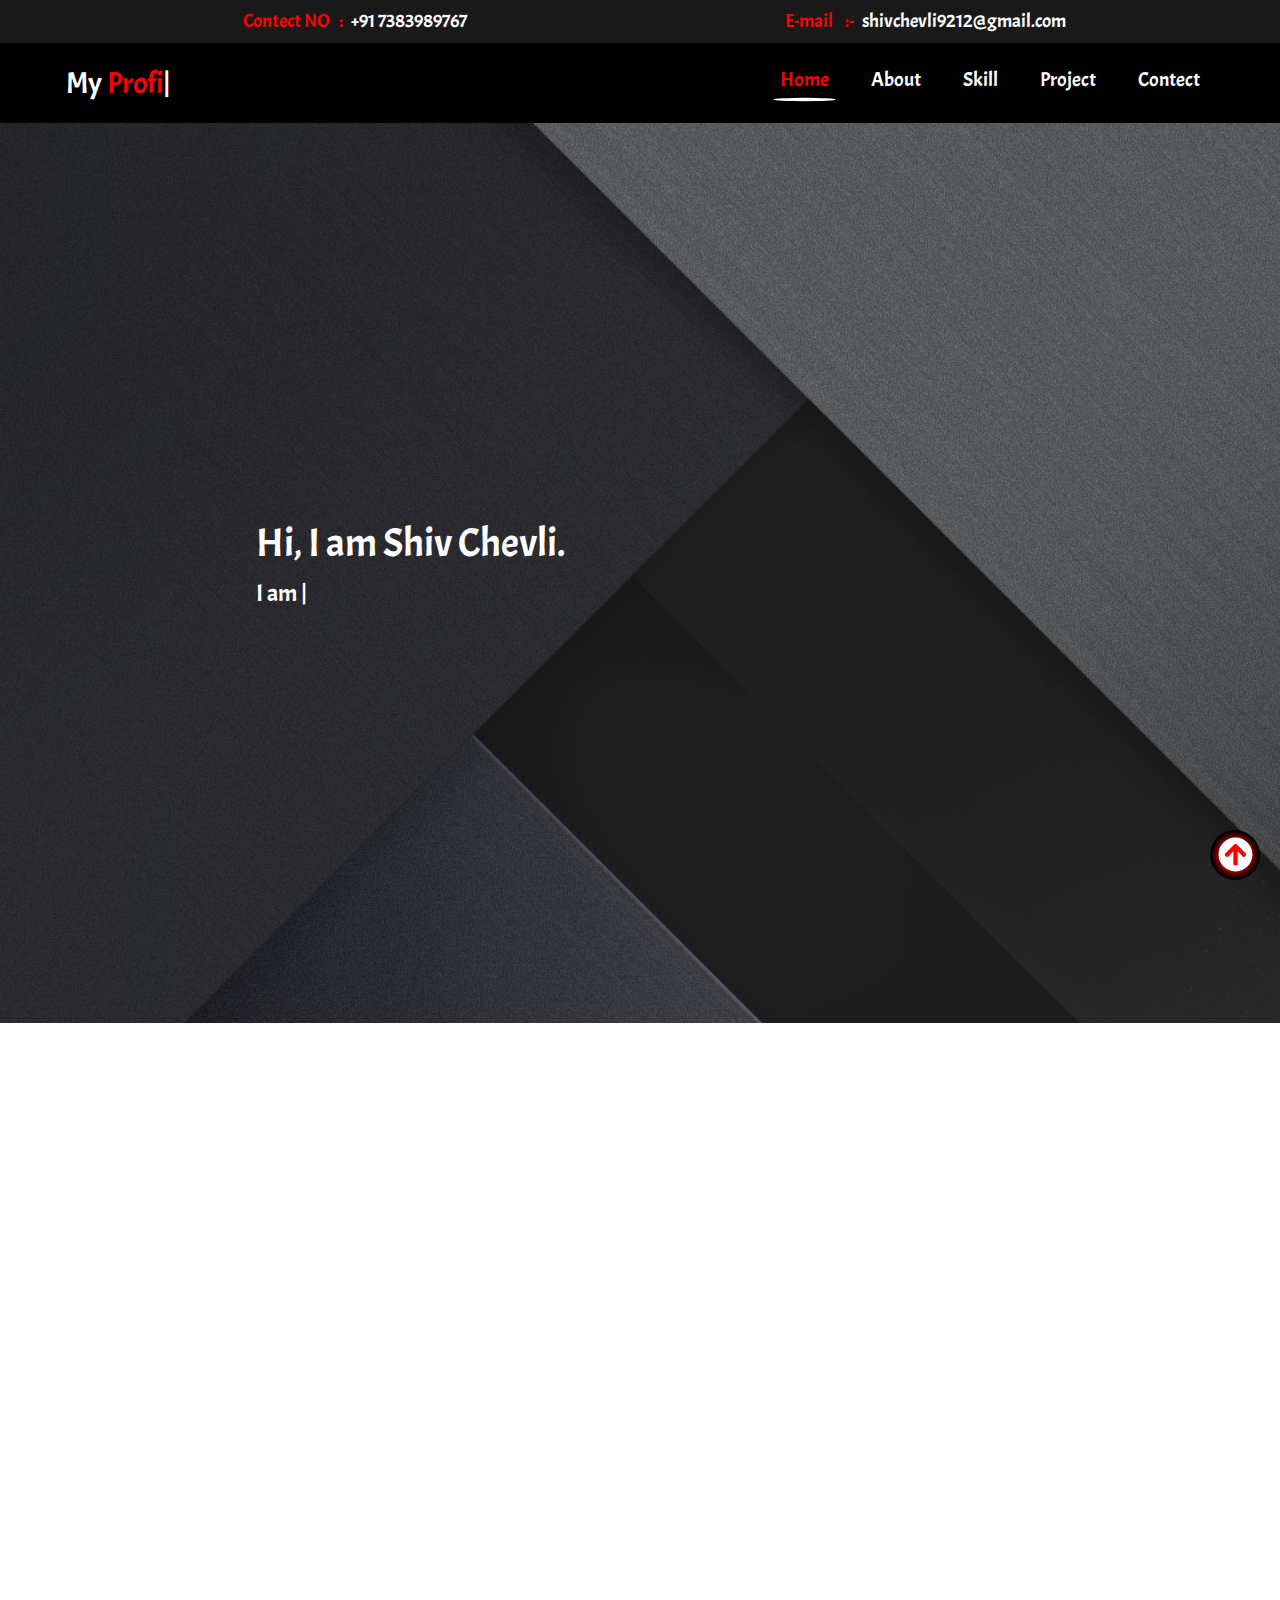
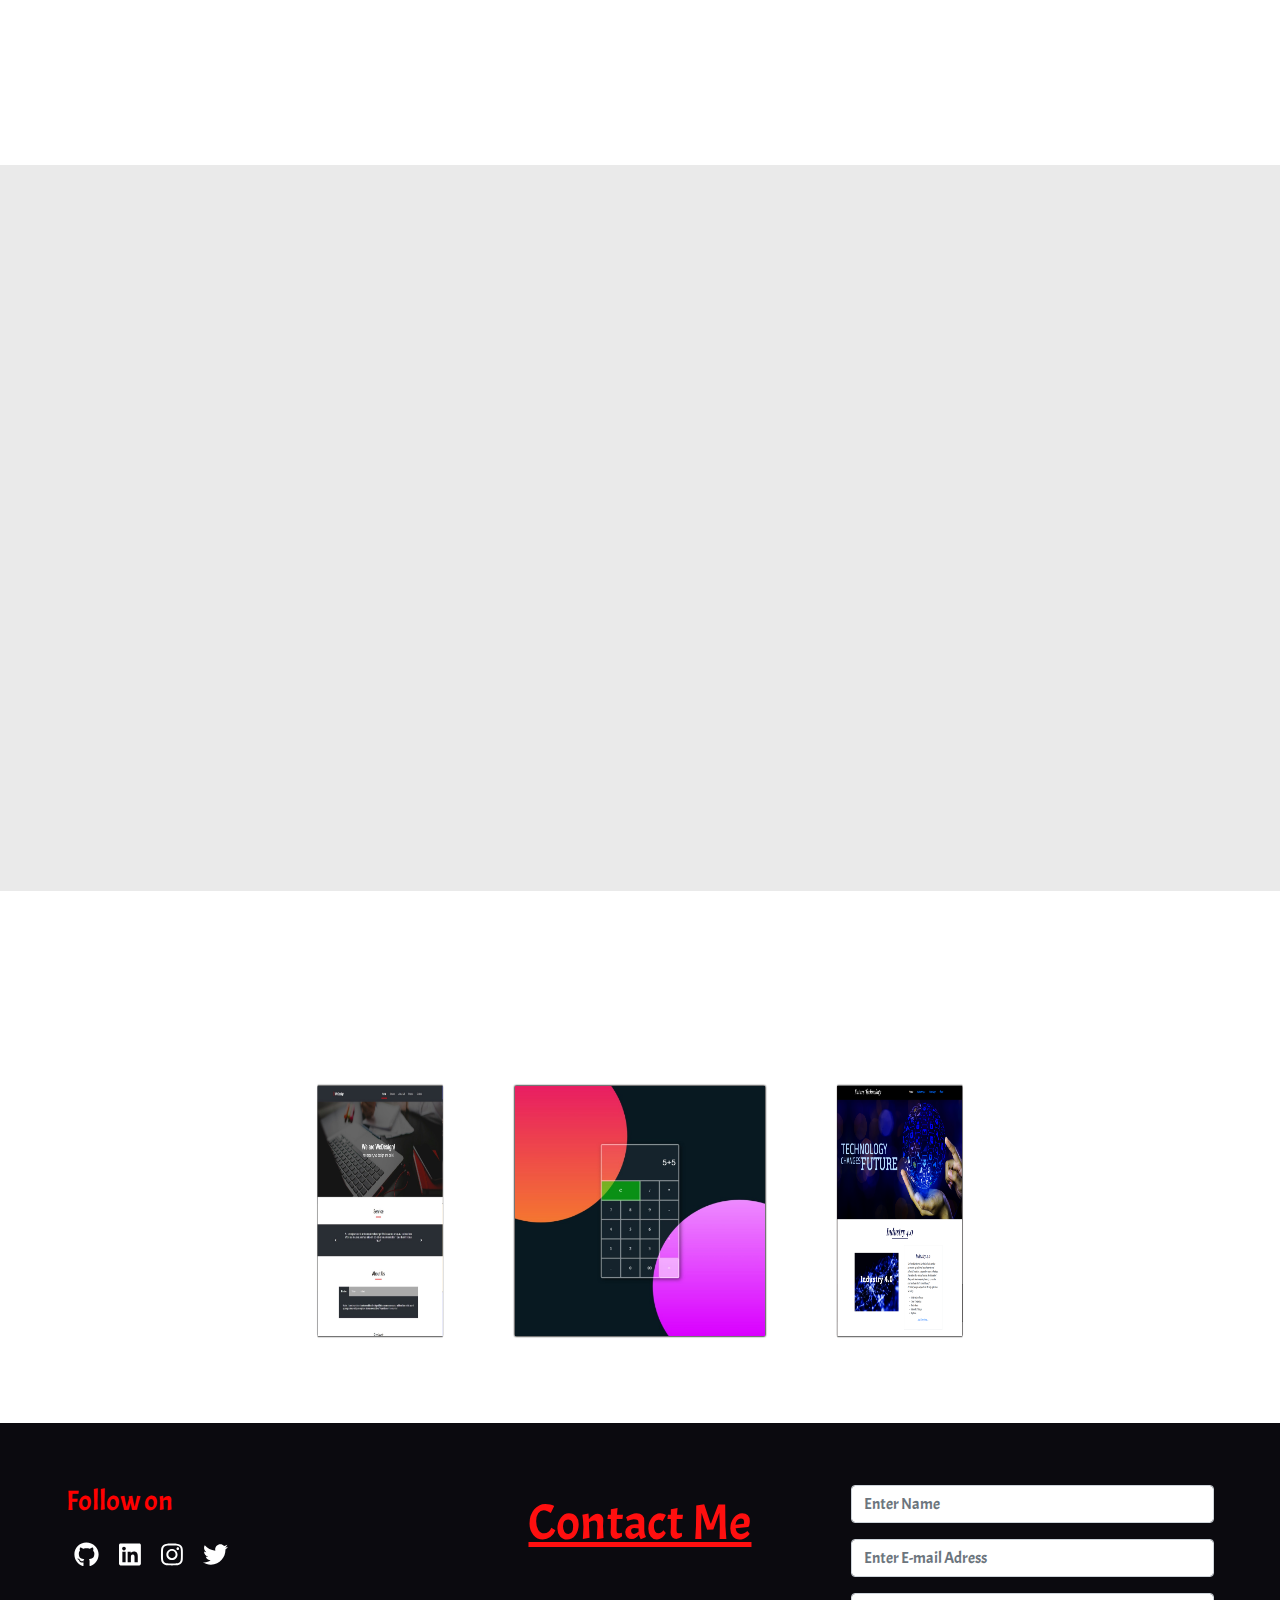
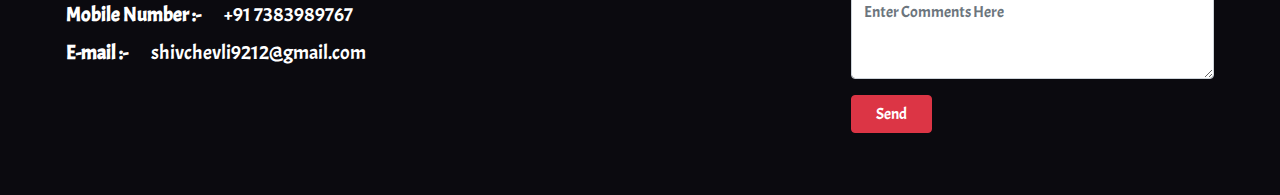
<file: index.html>
<!DOCTYPE html>
<html lang="en">

<head>
    <meta charset="UTF-8">
    <meta name="viewport" content="width=device-width, initial-scale=1.0">
    <title>ShivChevli-PortFolioSite </title>

    <meta http-equiv="Content-Type" content="text/html;charset=UTF-8">
    <meta name="description"
        content="Hello, I'm Shiv Chevli, and I'm from Surat, India. Creative Developer Skilled in designing, developing, and testing multiple web-based applications incorporating a range of technologies. Aspiring to flourish as a Full-Stack Developer by combining a diverse experience with excellent technical abilities. Furthermore, with fundamental knowledge of a variety of technological domains such as DevOps, Data Science, and ML model training.">
    <meta name="keywords" content="Shiv Chevli, SHIV CHEVLI, ShivChevli, SHIVCHEVLI ,shivchevli, shiv chevli">

    <!-- ================================== External CSS ================================ -->
    <link rel="stylesheet" href="Assets/Venders/fontawesome/css/all.min.css">
    <link rel="stylesheet" href="Assets/Venders/bootstrap-4.5.3-dist/css/bootstrap.min.css">
    <link rel="stylesheet" href="Assets/Venders/aos/aos.css">

    <!-- =================================== Custom CSS =============================== -->
    <link rel="stylesheet" href="Assets/CSS/main.css">
    <link rel="stylesheet" href="Assets/CSS/loader.css">

<body>

    <!----------------------------------- Loader Of page ----------------------------------->
    <section class="Loader-box1">
        <div class="wrap-loader">
            <div class="loader">
                <div class="box"></div>
                <div class="box"></div>
                <div class="box"></div>
                <div class="box"></div>
                <div class="wrap-text">
                    <div class="text">
                        <span>L</span><span>O</span><span>A</span><span>D</span><span>I</span><span>N</span><span>G</span>
                    </div>
                </div>
            </div>
            <div class="loader-text">wait please</div>
        </div>
    </section>

    <section class="header-contect container-fluid d-none d-md-block" id="home">
        <div class="container">
            <div class="row">
                <div class="MoNumber col-6">
                    <span>
                        Contect NO &nbsp;&nbsp;:
                    </span>
                    +91 7383989767
                </div>
                <div class="EmailAddress col-6">
                    <span>
                        E-mail &nbsp;&nbsp; :-
                    </span>
                    shivchevli9212@gmail.com
                </div>
            </div>
        </div>
    </section>
    <nav>
        <button class="ToggleButton remove-btn"><i class="fa fa-bars" aria-hidden="true"></i></button>
        <div class="position remove-hidden">
            <a href="#">
                <!-- <h1>My PortFo<span style="color: red;">lio</span></h1> -->
                <h1>My <span class="typed" id="Head" data-typed-items="Profile^2000, Portfolio^1000"></span></h1>
            </a>
            <ul>
                <!-- Make position Absulote To fix Problem -->
                <li><span data-focu="#home" id="homeLable" class="active highlighter">Home</span></li>
                <li><span data-focu="#about" id="aboutLable" class="highlighter">About</span></li>
                <li><span data-focu="#skill" id="skillLable" class="highlighter">Skill</span></li>
                <li><span data-focu="#project" id="projectLable" class="highlighter">Project</span></li>
                <!-- <li><span data-focu="#review" id="reviewLable" class="highlighter">Review</span></li> -->
                <li><span data-focu="#cont" id="contectLable" class="highlighter">Contect</span></li>
            </ul>
        </div>
    </nav>
    <header>
        <img src="Assets/img/CoverPhoto.jpg" alt="" class="home-pic">
        <div class="home-intro">
            <h1>Hi, I am Shiv Chevli.</h1>
            <p>
                I am
                <span id="home-description" class="typed"
                    data-typed-items=",Student.,Engineer.,Software Designer.,Software Developer."></spen>
            </p>
        </div>
    </header>
    <main>
        <div class="ScollUpArrow-box">
            <span class="ScollUpArrow"><i class="fa fa-arrow-circle-up" aria-hidden="true"></i></span>
        </div>
        <section class="about position" id="about">
            <h1 data-aos="fade-down">About</h1>
            <div class="row ">
                <div class="col-lg-5 col-md-6 col-sm-8 offset-sm-2 my-5 my-image offset-md-3 offset-lg-0"
                    data-aos="fade-right">
                    <img src="Assets/img/Edit_3.png" class="img img-fluid" alt="Profile Image">
                </div>
                <div class="col-lg-7 col-md-10 my-5 description offset-md-0" data-aos="fade-left">
                    <h2>I'm Shiv Chevli and I'm a <u style="color: red;"><span id="spacification" class="typed"
                                data-typed-items=",Student,Web-Designer,Developer"></spen></u>
                    </h2>
                    <!-- <h3 id="Test"></h3> -->
                    <p>
                        Hello, my name is Shiv Chevli, and I am from Surat, India. I am a final-year computer
                        engineering student at Sarvajanik
                        College of Engineering and Technology in Surat, affiliated with AICT and Gujrat Technological
                        University. My long-term
                        goal is to work as a full-stack developer.
                        I'm using ReactJS/VueJs for the front end and Djnago/Laravel for the backend. I am familiar with
                        a variety of
                        technology stacks, including the JAM stack and the LAMP stack, as well as a variety of
                        technologies such as DevOps,
                        Blockchain, and Machine Learning. I'm experienced with a variety of programming languages,
                        including Python, C/C++,
                        Java, and JavaScript. I'm actively researching the MERN stack. In addition, I am looking for
                        part-time or freelance job.
                        If you have a job opening, please contact me at the email address shown below. A resume copy is
                        also provided.
                    </p>
                    <div class="container-fluid">
                        <div class="row">
                            <div class="col-lg-6">
                                <ul>
                                    <li><span class="lable">Age :- </span> 20</li>
                                    <li><span class="lable">Mobile Number :- </span> <br class="d-none d-lg-block">
                                        +91
                                        7383989767
                                    </li>
                                </ul>
                            </div>
                            <div class="col-lg-6">
                                <ul>
                                    <li><span class="lable">Exprience :- </span> Freshar</li>
                                    <li><span class="lable">E-mail :- </span> shivchevli9212@gmail.com</li>

                                </ul>
                            </div>
                        </div>
                    </div>
                    <a href="Assets/Resumes/Resume.pdf" target="blank"
                        class="btn btn-danger px-3 mt-5 d-block w-50 mx-auto"><b>Download
                            CV</b></a>
                </div>
            </div>
        </section>

        <section class="Skill" id="skill">
            <div class="position">

                <h1 data-aos="fade-up">Skills</h1>
                <!-- ------------------------------ HTML 5 Skill --------------------------------- -->
                <div class="skillBox" data-color="#ff004f" data-aos="fade-up">
                    <svg>
                        <circle cx="70" cy="70" r="70"></circle>
                        <circle cx="70" cy="70" r="70"></circle>
                    </svg>
                    <div class="number">
                        <h2>90<sub>%</sub> </h2>
                    </div>
                    <h2 class="text"> Html </h2>
                </div>
                <!-- ------------------------------ CSS 3 Skill --------------------------------- -->
                <div class="skillBox" data-color="#00ff43" data-aos="fade-up">
                    <svg>
                        <circle cx="70" cy="70" r="70"></circle>
                        <circle cx="70" cy="70" r="70"></circle>
                    </svg>
                    <div class="number">
                        <h2>80<sub>%</sub> </h2>
                    </div>
                    <h2 class="text"> CSS </h2>
                </div>
                <!-- ------------------------------ JavaScript Skill --------------------------------- -->
                <div class="skillBox" data-color="#000aff" data-aos="fade-up">
                    <svg>
                        <circle cx="70" cy="70" r="70"></circle>
                        <circle cx="70" cy="70" r="70"></circle>
                    </svg>
                    <div class="number">
                        <h2>60<sub>%</sub> </h2>
                    </div>
                    <h2 class="text"> JavaScript </h2>
                </div>
                <!-- ------------------------------ Django Skill --------------------------------- -->
                <div class="skillBox" data-color="#ff0aff" data-aos="fade-up">
                    <svg>
                        <circle cx="70" cy="70" r="70"></circle>
                        <circle cx="70" cy="70" r="70"></circle>
                    </svg>
                    <div class="number">
                        <h2>75<sub>%</sub> </h2>
                    </div>
                    <h2 class="text"> Bootstrap </h2>
                </div>
                <!-- ------------------------------ PhotoShop Skill --------------------------------- -->
                <div class="skillBox" data-color="#00a1ff" data-aos="fade-up">
                    <svg>
                        <circle cx="70" cy="70" r="70"></circle>
                        <circle cx="70" cy="70" r="70"></circle>
                    </svg>
                    <div class="number">
                        <h2>70<sub>%</sub> </h2>
                    </div>
                    <h2 class="text highlighter"> PhotoShop </h2>
                </div>
                <!-- ------------------------------ PhotoShop Skill --------------------------------- -->
                <div class="skillBox" data-color="#00a1ff" data-aos="fade-up">
                    <svg>
                        <circle cx="70" cy="70" r="70"></circle>
                        <circle cx="70" cy="70" r="70"></circle>
                    </svg>
                    <div class="number">
                        <h2>60<sub>%</sub> </h2>
                    </div>
                    <h2 class="text highlighter"> Django </h2>
                </div>
            </div>
            </div>
        </section>


        <section class="project" id="project">
            <div class="position">
                <h1 data-aos="fade-up">Projects</h1>
                <div class="show-case">
                    <div class="window-box">
                        <a href="https://shivchevli01.bitbucket.io/" target="blank">
                            <div style="--i:1;" class="window">
                                <div class="product-img">
                                    <img src="Assets/img/Project/future_technology_thumbnail.png" alt="">
                                </div>
                                <div class="product-description-box">
                                    <h3>Future Technology</h3>
                                    <p>
                                        This is static Website which i created for college compitation.
                                    </p>
                                    <a class="github-link d-none" aria-disabled="true" target="blank">
                                        <i class="fab fa-github" aria-hidden="true"></i>
                                    </a>
                                </div>
                            </div>
                        </a>
                        <a href="https://shivchevli.github.io/SideProjects/ColorPaletteGenretor/">
                            <div style="--i:2;" class="window">
                                <img src="Assets/img/Project/Color_plate_genretor.jpeg" alt="">
                                <div class="product-description-box">
                                    <h3>Color Plate Genrator</h3>
                                    <p>
                                        Thi is just leaning Phase application which I have created to apply my
                                        Javascript knowledge during my leaning phase.
                                    </p>
                                    <a class="github-link"
                                        href="https://github.com/ShivChevli/SideProjects/tree/main/ColorPaletteGenretor"
                                        target="blank">
                                        <i class="fab fa-github" aria-hidden="true"></i>
                                    </a>
                                </div>
                            </div>
                        </a>
                        <a href="https://github.com/ShivChevli/SideProjects/tree/main/TodoApp">
                            <div style="--i:3;" class="window">
                                <img src="Assets/img/Project/Task_lister_react.jpeg" alt="">
                                <div class="product-description-box">
                                    <h3>Task Notes </h3>
                                    <p>
                                        It is my latest Project. It is built for testing my learning of React js.
                                    </p>
                                    <a class="github-link"
                                        href="https://github.com/ShivChevli/SideProjects/tree/main/TodoApp"
                                        target="blank">
                                        <i class="fab fa-github" aria-hidden="true"></i>
                                    </a>
                                </div>
                            </div>
                        </a>
                        <a href="https://shivchevli.github.io/SideProjects/First_website/" style="cursor: pointer;">
                            <div style="--i:4;" class="window">
                                <img src="Assets/img/Project/WebPage_thumbnail.jpeg" alt="">
                                <div class="product-description-box">
                                    <h3>First Website</h3>
                                    <p>
                                        This website was build during the beginning of my front-end Developer journey.
                                        It is built with pure HTML5 and CSS3
                                        technology.
                                    </p>
                                    <a href="https://github.com/ShivChevli/SideProjects/tree/main/First_website"
                                        class="github-link" target="blank">
                                        <i class="fab fa-github" aria-hidden="true"></i>
                                    </a>
                                </div>
                            </div>
                        </a>
                        <a href="https://shivchevli.github.io/WebLayout/">
                            <div style="--i:5;" class="window">
                                <img src="Assets/img/Project/WebLayout_thumbnail.jpeg" alt="">
                                <div class="product-description-box">
                                    <h3>WebLayout</h3>
                                    <p>
                                        Simple responsive single-page website layout for a small tech company or
                                        single-person company. Build with core
                                        web-technology HTML5, CSS3 and venila JavaScript.
                                    </p>
                                    <a class="github-link" href="https://github.com/ShivChevli/WebLayout"
                                        target="blank">
                                        <i class="fab fa-github" aria-hidden="true"></i>
                                    </a>
                                </div>
                            </div>
                        </a>
                        <a href="https://shivchevli.github.io/SideProjects/WebCalculator/">
                            <div style="--i:6;" class="window">
                                <img src="Assets/img/Project/Web-calculator.jpeg" alt="">
                                <div class="product-description-box">
                                    <h3>Web Calculator</h3>
                                    <p>
                                        It is a Transparent Calculator Design. Created to Practice my CSS Knowledge and
                                        also to try newly found library
                                        Vanilla-tilt.js. This project was created on 8th October, 2020
                                    </p>
                                    <a class="github-link"
                                        href="https://github.com/ShivChevli/SideProjects/tree/main/WebCalculator"
                                        target="blank">
                                        <i class="fab fa-github" aria-hidden="true"></i>
                                    </a>
                                </div>
                            </div>
                        </a>
                    </div>
                    <!-- <div class="pause-box"></div> -->
                </div>
            </div>
        </section>





        <!-- <section class="review position" id="review">
            <h1>Review</h1>
            <div class="Hexagon">
                <div class="shape">
                    <img src="Assets/img/Team Menbers/testimonials-8.jpg" alt="">
                    <div class="content">
                        <h2>Famous Person 1</h2>
                        <p>
                            Lorem ipsum dolor sit amet consectetur adipisicing elit. Beatae facilis adipisci iusto
                            fugit
                            culpa inventore libero rerum reprehenderit blanditiis. Deserunt laudantium qui culpa
                            repellat iure, non accusantium dignissimos veritatis soluta?
                        </p>
                    </div>
                </div>
            </div>
            <div class="Hexagon">
                <div class="shape">
                    <img src="Assets/img/Team Menbers/testimonials-7.jpg" alt="">
                    <div class="content">
                        <h2>Famous Person 2</h2>
                        <p>
                            Lorem ipsum dolor sit amet consectetur adipisicing elit. Beatae facilis adipisci iusto
                            fugit
                            culpa inventore libero rerum reprehenderit blanditiis. Deserunt laudantium qui culpa
                            repellat iure, non accusantium dignissimos veritatis soluta?
                        </p>
                    </div>
                </div>
            </div>
            <div class="Hexagon">
                <div class="shape">
                    <img src="Assets/img/Team Menbers/testimonials-5.jpg" alt="">
                    <div class="content">
                        <h2>Famous Person 3</h2>
                        <p>
                            Lorem ipsum dolor sit amet consectetur adipisicing elit. Beatae facilis adipisci iusto
                            fugit
                            culpa inventore libero rerum reprehenderit blanditiis. Deserunt laudantium qui culpa
                            repellat iure, non accusantium dignissimos veritatis soluta?
                        </p>
                    </div>
                </div>
            </div>
        </section> -->
    </main>


    <footer id="cont">
        <div class="position">
            <div class="row">
                <div class="col-md-4">
                    <h3 style="color:#f00">Follow on</h3>
                    <div class="social my-3 text-light">
                        <a href="https://github.com/ShivChevli/" target="blank"><i class="fab fa-github m-2"></i></a>
                        <a href="https://www.linkedin.com/in/shiv-chevli-1232002" target="blank"><i
                                class="fab fa-linkedin m-2" aria-hidden="true"></i></a>
                        <a href="https://www.instagram.com/shivay_900/" target="blank"><i class="fab fa-instagram m-2"
                                aria-hidden="true"></i></a>
                        <a href="https://twitter.com/chevli_shiv" target="blank"><i class="fab fa-twitter m-2"
                                aria-hidden="true"></i></a>
                    </div>
                    <div class="contect">
                        <label for="">Mobile Number :- </label>
                        <span>+91 7383989767</span>
                        <br>
                        <label for="">E-mail :- </label>
                        <span>shivchevli9212@gmail.com</span>
                    </div>
                </div>
                <div class="col-md-8 pt-5 pt-md-0">
                    <form action="https://postmail.invotes.com/send" method="post" id="ContectFrom">
                        <div class="row">

                            <div class="col-12 col-lg-6 mb-5">
                                <div class="contect-detail-lable">
                                    Contact Me
                                </div>
                            </div>
                            <div class="col-12 col-lg-6">

                                <div class="input-group">
                                    <input type="text" id="emaiSubject" class="form-control" name="subject"
                                        placeholder="Enter Name " required />
                                </div>

                                <!-- <div class="input-group my-3">
                                    <input type="text" name="extra_name" id="name" class="form-control"
                                        placeholder="Enter Name" required>
                                </div> -->
                                <div class="input-group my-3">
                                    <input type="text" name="extra_EmailAddress" id="email" class="form-control"
                                        placeholder="Enter E-mail Adress" required>
                                </div>
                                <div class="form-group mb-3">
                                    <textarea class="form-control" required name="text" id="message" rows="3"
                                        placeholder="Enter Comments Here"></textarea>
                                </div>
                                <input type="hidden" name="access_token" value="xhef0c24pxg6yjvq16x6vs7h" />
                                <input type="hidden" name="error_url"
                                    value="https://shivchevli.github.io/ShivChevli/Error.html" />
                                <input type="hidden" name="success_url"
                                    value="https://shivchevli.github.io/ShivChevli/" />

                                <input id="submit_form" class="btn btn-danger px-4" type="submit" value="Send" />
                            </div>
                        </div>

                    </form>
                </div>
            </div>
        </div>
    </footer>

</body>
<!-- ==================================== External JS ================================== -->
<script src="Assets/Venders/JQuery/jquery-3.4.1.js"></script>
<script src="Assets/Venders/fontawesome/js/all.min.js"></script>
<script src="Assets/Venders/bootstrap-4.5.3-dist/js/bootstrap.min.js"></script>
<script src="Assets/Venders/typed/typed.min.js"></script>
<script src="Assets/Venders/Chart/Chart.min.js"></script>
<script src="Assets/Venders/Chart/pretty-doughtnut.js"></script>
<script src="Assets/Venders/aos/aos.js"></script>

<!-- ===================================== Custom JS ========================== -->
<script src="Assets/JS/main.js"></script>
</head>

</html>
</file>
<file: Assets/CSS/main.css>
@import url('https://fonts.googleapis.com/css2?family=Acme&family=Playfair+Display:wght@700&display=swap');
*{  margin: 0; 
    padding: 0;
    font-family: 'Playfair Display', serif;
    font-family: 'Acme', sans-serif;
    scroll-behavior: smooth;
    box-sizing: border-box !important;
    font-size: 1em;
    /* pointer-events: none; */
}
.position{
    max-width: 1200px;
    margin: auto;
    overflow: hidden;
    padding: 12px 16px;
    position: relative;
}
.position.remove-hidden{
    overflow: unset;
}
.Loader-box1{
    width: 100%;
    height: 100vh;
    overflow: hidden;
}
body{
    box-sizing: border-box;
    width: 100%;
    overflow-x: hidden;
}
section{
    max-width: 100%;
    overflow-x: hidden;
}
.remove-btn{
    background: transparent;
    outline: none;
    border: none;
}
/* ------------------------------------------------------------
                    Header Contect
------------------------------------------------------------ */
section.header-contect{
    width: 100%;
    overflow: hidden;
    text-align: center;
    background-color: rgba(0, 0, 0, .9);
    color: white;
    padding: 7px;
    font-size: 19px;
}
section.header-contect span{
    padding-right:5px;
    color: red;
}
.ScollUpArrow-box{
    position: fixed;
    bottom: 20px;
    right: 20px;
    /* display: flex; */
    width: 50px;
    height: 50px;
    padding-top:1px ;
    text-align: center;
    justify-content: center;    
    align-items: center;
    background : radial-gradient(red,red,black,black);
    /* background: #000; */
    border-radius: 50%;
    cursor: pointer;
    z-index: 200;
    /* outline: 1px solid #fff; */
}
.ScollUpArrow{
    font-size: 35px;
    color: white;
    /* color: black; */
}
/* ---------------------------------------------------------------
                    Nevigation
--------------------------------------------------------------- */
nav {
    position:sticky;
    top: -1px;
    left: 0;
    right: 0;
    width: 100%;
    background-color:black;
    z-index: 100;
    box-sizing: border-box;
    transition: 1s;
}
nav .ToggleButton{
    display: none;
    /* float: right; */
    position: absolute;
    right: 20px;
    font-size: 30px;
    color: #fff;
    cursor: pointer !important;
    z-index: 4;
    margin: 10px;
    padding: 12px 18px;
}
nav h1{
    font-size: 30px;
    color: white;
    display: inline-block;
    margin: 10px;
}
nav h1 .typed{
    color: red;
}
nav ul {
    display: inline-block;
    margin: 10px;
    position: absolute;
    /* top: 20px; */
    right: 10px;
    /* float: right; */
}
nav ul li{
    display: inline-block;
}
nav ul li span{
    position: relative;
    padding: 10px 20px;
    font-weight: 400;
    font-size: 20px;
    cursor: pointer;
    color: white;
    transition: 1s;
    /* display: flex; */
}
nav ul li span:hover{
    color: red;
    transition: 1s;
}
nav ul li span::after {
    content: '';
    position: absolute;
    left: 0;
    bottom: 0px;
    width: 100%;
    border-radius: 50%;
    height: 5px;
    transform: scale(.7);
    transition: .5s;
    background-color: white;
    opacity: 0;
}
@media screen and (min-width:0px) and (max-width:768px){
    
    nav ul {
        /* float: none; */
        padding: 0;
        margin: 0;
        display: none;
        top: 90px;
        right: 0;
        width: 100%;
        background-color: rgba(0, 0, 0, .9);
        text-align: center;
    }
    nav ul li{
        display: block;
        line-height: 50px;
    }
    nav .ToggleButton{
        display: block;
    }
}
nav ul li span:hover::after{
    opacity: 1;
    transition: .5s;
}
nav ul li span.active{
    color: red;
}
nav ul li span.active::after{
    opacity: 1;
}

/* ---------------------------------------------------------
                Home Section
--------------------------------------------------------- */
header{
    height: 100vh;
    /* background-color: brown; */
    overflow: hidden;
    position: relative;;
}
header .home-pic{
    width: 100%;
    min-height: calc(100vh - 100px);
    position: static;
}
.home-intro{
    position: absolute;
    top: 50%;
    left: 20%;
    transform: translateY(-50%);
    max-width: 500px;
    width: 60%;
    z-index: 2;
    color: #ffffff;
}
.home-intro p{
    font-size: 1.5rem;
}
/* -----------------------------------------------------------
                About 
----------------------------------------------------------- */
main section h1{
    display: block;
    margin: 10px 0;
    text-align: center;
    position: relative;
    /* font-size: 2rem; */
}
main section h1::after{
    content: "";
    width: 10%;
    background-color: red;
    height: 4px;
    position: absolute;
    border-radius: 5px;
    top: 100%;
    left: 45%;
}
.about .my-image{
    position: relative;
    height: 500px;
    overflow: hidden;
    padding: 30px;
    /* border-radius: 50%; */
}
.about .my-image::before{
    content: '';
    position: absolute;
    left: 0%;
    top: 0%;
    width: 200%;
    height: 200%;
    /* background-color: #000; */
    background-color: #000;
    border-radius: 50%;
    z-index: -1;
}
.about .my-image::after{
    content: '';
    position: absolute;
    right: 0%;
    bottom: 0%;
    /* left: -50%;
    top: -50%; */
    width: 200%;
    height: 200%;
    background-color: red;
    /* background-color: red; */
    border-radius: 50%;
    z-index: -2;
}
.about .description{
    padding: 30px;
}
.about h2{
    font-family: 'Playfair Display', serif;
    color: black;
}
h2 .typed { 
    background: linear-gradient(90deg,black, red);		
	color:transparent;
	-webkit-background-clip : text;
    -moz-background-clip: text;
    background-clip: text;
}
.about .description ul{
    list-style: circle;
    font-size: 18px;
    margin-left: 50px ;
    /* line-height: 30px; */
}
.about .description ul li {
    margin: 15px 0;
}
.about .description ul li .lable{
    font-weight: 700;
}
/* ---------------------------------------------------------
                Skills
--------------------------------------------------------- */
.Skill{
    background-color: rgba(225, 225, 225, .7);
    text-align: center;
}

.skillBox{
    position: relative;
    display: inline-block;
    width: 210px;
    height: 270px;
    padding: 2.5%;
    color: #fff;
    border-radius: 5%;
    text-align: center;
    overflow: hidden;
    transition: .5s;
    margin: 30px 20px 10px;
    background: rgba(0, 0, 0, .9);
}
.skillBox:hover{
    transform: translateY(-10px);
    box-shadow: 0 1px 5px rgba(0, 0,0,.5);
}
.skillBox::before
{
    content: "";
    position: absolute;
    top: 0;
    left: 0;
    width: 100%;
    height: 100%;
    background: rgba(255, 255, 255, 0.03);
    pointer-events: none;
    z-index: 1;
}
.skillBox svg{
    position: relative;
    width: 170px;
    height: 170px;
    z-index: 1;
    backdrop-filter: blur(15);
}
.skillBox svg circle{
    width: 100%;
    height: 100%;
    fill: transparent;
    backdrop-filter: blur(15);
    stroke: #191919;
    stroke-width: 15;
    stroke-linecap: round;
    transform: translate(10px,10px);
}
.skillBox svg circle:nth-child(2)
{
    stroke-dasharray: 420;
    fill: transparent;
    background: #fff !important;
    stroke-dashoffset: calc(400 - (400 *80)/100);
}
.skillBox:nth-child(2) svg circle:nth-child(2)
{
    stroke-dashoffset: calc(440 - (440 *90 )/100);
    stroke: #ff004f;
}
.skillBox:nth-child(3) svg circle:nth-child(2)
{
    stroke-dashoffset: calc(440 - (440 *80 )/100);
    stroke: #00ff43;
}
.skillBox:nth-child(4) svg circle:nth-child(2)
{
    stroke-dashoffset: calc(440 - (440 *60 )/100);
    stroke: #000aff;
}
.skillBox:nth-child(5) svg circle:nth-child(2)
{
    stroke-dashoffset: calc(440 - (440 *75 )/100);
    stroke: #ff0aff;
}
.skillBox:nth-child(6) svg circle:nth-child(2)
{
    stroke-dashoffset: calc(440 - (440 *70 )/100);
    stroke: #0ff0ff;
}.skillBox:nth-child(7) svg circle:nth-child(2)
{
    stroke-dashoffset: calc(440 - (440 *60 )/100);
    stroke: #ffff0f;
}
.skillBox .number{
    position: absolute;
    top: 0;
    left: 0;
    width: 100%;
    height: 100%;
    padding-top: 35%;
}
.skillBox .number h2{
    font-size: 50px;
}
.skillBox .number h2 sub{
    font-size: 20px;
}
.skillBox h2{
    position: relative;
    transition: .5s;
}
.skillBox > h2::after{
    content: "";
    opacity: 0;
    position: absolute;
    bottom: -10px;
    left: 0;
    width: 100%;
    height: 6px;
    background-color: #ff0f0f;
    border-radius: 50%;
    transition: .5s;
    transform: scale(.5);
}
.skillBox:hover > h2{
    transition: .5s;
}
.skillBox:hover h2::after{
    opacity: 1;
    transition: .5s;
}
/* --------------------------------------------------
                Projrct 
-------------------------------------------------- */
.project-showcase{
    overflow: hidden !important;
    border: 2px solid black;
    position: relative;
    transition: .2s;
}
.project-showcase::after{
    content: "";
    background-color: rgba(0, 0,0, .5);
    position: absolute;
    top: 0;
    bottom: 0;
    left: 0;
    right: 0;
    display: none;
}
.project-infomation{
    width: 100%;
    height: 50px;
    text-align: center;
    background-color: rgba(225, 225, 225, 1);
    position: absolute;
    bottom: -100px;
    left: 0;
    z-index: 2;
    transition: .5s;
}
.project-infomation a{
    display: inline-block;
    width: 40%;
    font-size: 20px;
    padding: 10px; 
    margin: 0px auto;
}
.project-showcase:hover{
    box-shadow: 0 0 10px black  ;
}
.project-showcase:hover::after{
    display: block;
    transition: 1s;
}
.project-showcase:hover .project-infomation{
    bottom: 0;
}

/* ----------------------------------------------------------------
                    RProject Show case
---------------------------------------------------------------- */
.show-case{
    display: flex;
    justify-content: center;
    align-items: center;
    margin-top: 50px;
    overflow: hidden;
    width: 100%;
    height: 400px;
}
.window-box{
    position: relative;
    width: 250px;
    height: 250px;
    transform-style: preserve-3d;
    animation: animation 20s linear infinite;
}
@media screen and (max-width:789px) {
.window-box{
    width: 200px;
    height: 200px;
    }
}
.window-box .window {
    z-index: 10 ;
    position: absolute;
    top: 0;
    left: 0;
    width: 100%;
    height: 100%;
    box-shadow: 0px 0px 2px black;
    transform-origin: center;
    transform-style: preserve-3d;
    transform: rotateY(calc(var(--i) * 60deg)) translateZ(300px);
}
.window-box .window .product-img{
    height: 100%;
    width: 100%;
    background-color: #100;
}
.window-box .window img{ 
    position: absolute;
    top: 0;
    left: 0;
    width: 100%;
    height: 100%;
    object-fit: cover;
}
.window-box .product-description-box{
    position: absolute;
    top: 0;
    left: 0;
    width: 100%;
    height: 100%;
    padding: 20px;
    background: rgba(0, 0,0, .9);
    display: none;
    transform: rotateX(-360deg);
    color: #fff;
    font-size: .7rem;
}
.github-link{
    position: absolute;
    bottom: 3px;
    right: 10px;
    padding: 20px;
    color: #fff;
    font-size: 1.2rem;
}
.show-case a{
    color: #fff;
}
.show-case a:hover{
    text-decoration: none;
    color: #fff;
}
@keyframes animation {
    0% {
        transform: perspective(1000px) rotateY(0deg);
    }

    100% {
        transform: perspective(1000px) rotateY(360deg);

    }
}


/* ----------------------------------------------------------------
                    Review
---------------------------------------------------------------- */
.review {
    text-align: center;
}
.review .Hexagon{
    position: relative;
    width: 300px;
    display: inline-flex;
    height: 300px;
    margin: 50px 40px;
    cursor: pointer;
}
.review .Hexagon::before{
    content: '';
    position: absolute;
    left: 0;
    bottom: -50px;
    width: 100%;
    height: 50px;
    border-radius: 50%;
    background: radial-gradient(rgba(0,0,0,.5),transparent,transparent);
    transition: .5s;
}
.review .Hexagon:hover::before{
    transform: scale(0.7);
}
.review .Hexagon:hover .shape{
    transform: translateY(-30px);
}
.review .Hexagon .shape{
    position: absolute;
    top: 0;
    left: 0;
    width: 100%;
    height: 100%;
    background-color: #000;
    transition: .5s;
    clip-path: polygon(50% 0, 100% 25%, 100% 75%, 50% 100%, 0 75%, 0 25%);
}
.review .Hexagon .shape img{
    position: absolute;
    top: 0;
    left: 0;
    width: 100%;
    height: 100%;
    object-fit: cover;    
}
.review .Hexagon .shape .content{
    position: absolute;
    left: 0;
    top: 0;
    width: 100%;
    height: 100%;
    padding: 80px 0 0 0;
    text-align: center;
    justify-content: center;
    align-items: center !important;
    font-size: .8em;
    color: white;
    background: linear-gradient(45deg,#03a9f4,rgba(3,169,244,.5));
    opacity: 0;
    transition: .5s;
}
.review .Hexagon:hover .shape .content{
    opacity: 1;
}  
/* --------------------------------------------------------------
                    Footer
-------------------------------------------------------------- */
footer{
    padding: 50px;
    background-color: #0B0A0F;
    color: white;    
}
.social {
    color: white;
    font-size: 25px;
}
.social a{
    color: #fff ;
    transition: .5s;
}
.social a:hover{
    color: #50a0f0;
}
.contect{
    font-size: 20px;
}
.contect-detail-lable{
    font-size: 50px;
    color: #ff0f0f;
    text-decoration: underline ;
    display: flex;
    align-items: center;
    justify-content: center;
}
.contect label{
    padding-right: 20px;
    font-weight: 900;
    text-decoration: 1px solid red;
}

footer .input-group input:focus, footer .form-group textarea:focus{
    outline: none;
    border: none;
    box-shadow: 0 0 0 0 0.2rem #aaa !important;
} 
/* ------------------------------------------------------------
                    Animations
------------------------------------------------------------ */
</file>
<file: Assets/CSS/loader.css>
@import url("https://fonts.googleapis.com/css?family=Exo:300");
*, *::before, *::after {
  box-sizing: border-box;
}

section.Loader-box1{
    position: fixed;
    top: 0;
    bottom: 0;
    left: 0;
    right: 0;
    font-family: "Exo", sans-serif;
    font-size: 16px;
    z-index: 5000;
}

.wrap-loader {
  display: flex;
  flex-direction: column;
  justify-content: center;
  align-items: center;
  height: 100vh;
  background: #000;
}

.loader {
  position: relative;
  width: 20rem;
  height: 20rem;
}
.loader::before {
  z-index: 1;
  content: "";
  position: absolute;
  top: 50%;
  left: 50%;
  transform: translate(-50%, -50%);
  width: 8.6956521739rem;
  height: 8.6956521739rem;
  background: #000;
  border-radius: 50%;
}
.loader .box {
  position: absolute;
  width: 10rem;
  height: 10rem;
  overflow: hidden;
}
.loader .box::before {
  content: "";
  position: absolute;
  width: 100%;
  height: 100%;
  border-radius: 50%;
  opacity: 0.1;
}
.loader .box:nth-child(1) {
  top: 0;
  left: 0;
}
.loader .box:nth-child(1)::before {
  top: 50%;
  left: 50%;
  background: #4185F3;
  animation: lightMe1 4s ease-out infinite normal;
}
.loader .box:nth-child(2) {
  top: 0;
  right: 0;
}
.loader .box:nth-child(2)::before {
  top: 50%;
  right: 50%;
  background: #33A753;
  animation: lightMe2 4s ease-out infinite normal;
}
.loader .box:nth-child(3) {
  bottom: 0;
  right: 0;
}
.loader .box:nth-child(3)::before {
  bottom: 50%;
  right: 50%;
  background: #FABB04;
  animation: lightMe3 4s ease-out infinite normal;
}
.loader .box:nth-child(4) {
  bottom: 0;
  left: 0;
}
.loader .box:nth-child(4)::before {
  bottom: 50%;
  left: 50%;
  background: #E94234;
  animation: lightMe4 4s linear infinite normal;
}
.loader .wrap-text {
  z-index: 2;
  position: absolute;
  top: 50%;
  left: 50%;
  transform: translate(-50%, -50%);
  width: 40px;
  height: 40px;
  overflow: hidden;
}
.loader .text {
  position: relative;
  width: 40px;
  height: 40px;
  line-height: 40px;
  animation: slider 8s ease-in infinite;
}
.loader .text span {
  display: block;
  width: 40px;
  height: 40px;
  line-height: 40px;
  text-align: center;
  font-size: 2em;
  color: #fff;
}

.loader-text {
  color: #fff;
  transform: translateY(-2rem);
  letter-spacing: 6px;
  opacity: 0.2;
  animation: blink 1s ease-out infinite alternate;
}

@keyframes lightMe1 {
  0% {
    opacity: 0.1;
  }
  25% {
    opacity: 1;
  }
  100% {
    opacity: 1;
  }
}
@keyframes lightMe2 {
  0% {
    opacity: 0.1;
  }
  25% {
    opacity: 0.1;
  }
  50% {
    opacity: 1;
  }
  100% {
    opacity: 1;
  }
}
@keyframes lightMe3 {
  0% {
    opacity: 0.1;
  }
  50% {
    opacity: 0.1;
  }
  75% {
    opacity: 1;
  }
  100% {
    opacity: 1;
  }
}
@keyframes lightMe4 {
  0% {
    opacity: 0.1;
  }
  75% {
    opacity: 0.1;
  }
  100% {
    opacity: 1;
  }
}
@keyframes slider {
  0% {
    transform: translateY(0);
  }
  10.5% {
    transform: translateY(0);
  }
  12.5% {
    transform: translateY(-40px);
  }
  23% {
    transform: translateY(-40px);
  }
  25% {
    transform: translateY(-80px);
  }
  35% {
    transform: translateY(-80px);
  }
  37.5% {
    transform: translateY(-120px);
  }
  47.5% {
    transform: translateY(-120px);
  }
  50% {
    transform: translateY(-160px);
  }
  60% {
    transform: translateY(-160px);
  }
  62.5% {
    transform: translateY(-200px);
  }
  72.5% {
    transform: translateY(-200px);
  }
  75% {
    transform: translateY(-240px);
  }
  85% {
    transform: translateY(-240px);
  }
  87.5% {
    transform: translateY(-280px);
  }
  100% {
    transform: translateY(-280px);
  }
}
@keyframes blink {
  from {
    opacity: 0.2;
  }
  to {
    opacity: 0.75;
  }
}

/*# sourceMappingURL=loader.css.map */
</file>
